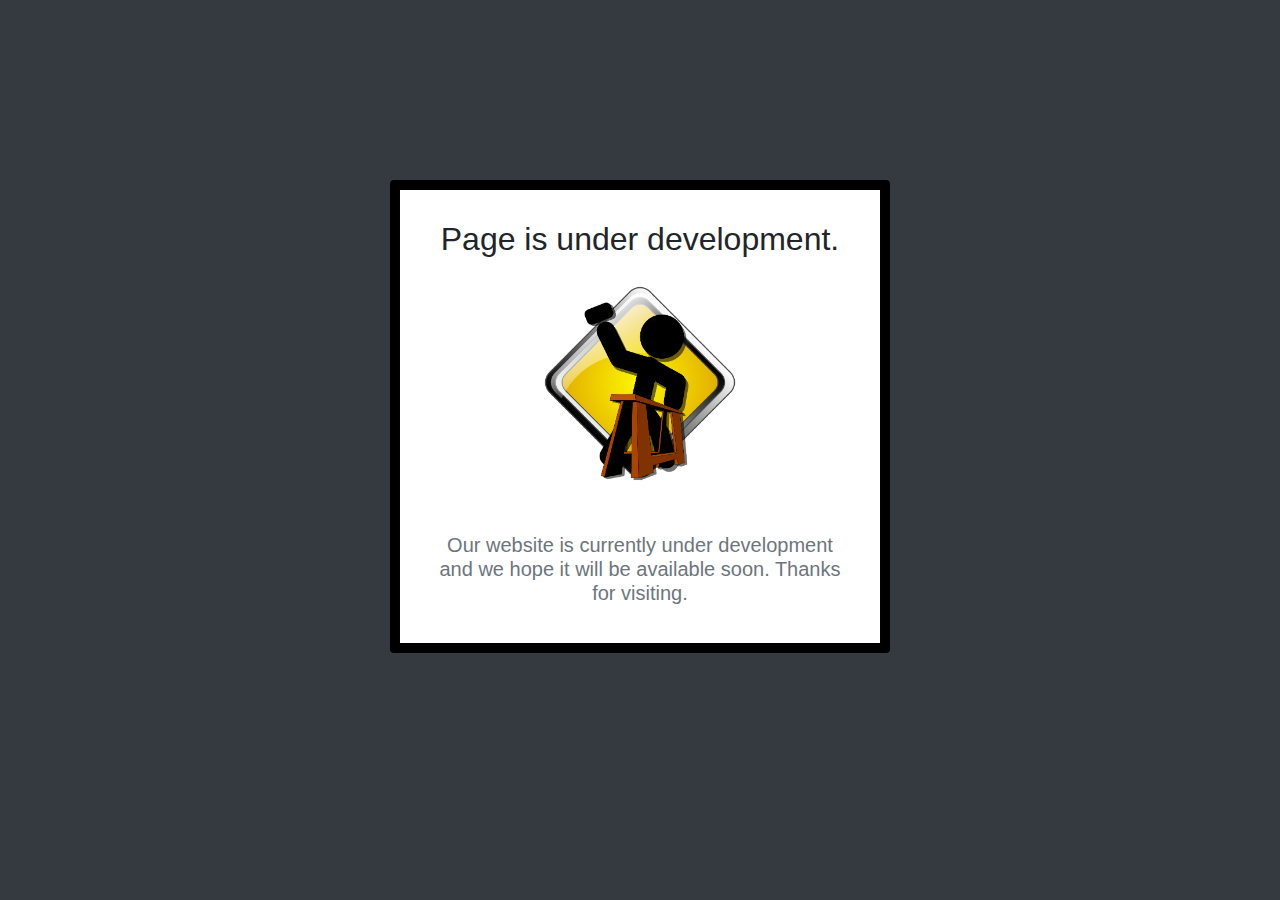
<file: partnership.html>
<!DOCTYPE html>
<html lang="en">
<head>
    <meta charset="UTF-8">
    <meta http-equiv="X-UA-Compatible" content="IE=edge">
    <meta name="viewport" content="width=device-width, initial-scale=1.0">
    <link rel="stylesheet" href="https://cdn.jsdelivr.net/npm/bootstrap@4.6.1/dist/css/bootstrap.min.css">
    <script src="https://cdn.jsdelivr.net/npm/jquery@3.6.0/dist/jquery.slim.min.js"></script>
    <script src="https://cdn.jsdelivr.net/npm/popper.js@1.16.1/dist/umd/popper.min.js"></script>
    <script src="https://cdn.jsdelivr.net/npm/bootstrap@4.6.1/dist/js/bootstrap.bundle.min.js"></script>
    <title>Document</title>
</head>
<body class="bg-dark">
    <div class="row text-center">
        <div class="col-md-2">

        </div>
        <div class="col-md-8">
            <div class="card">
                <div class="card-body">
                    <h2>Page is under development.</h2>
                    <img src="images/under-cons.jpg" width="200px" alt="" class="pt-3 pb-5">
                    <h5 class="text-secondary">Our website is currently under development and we hope it will be available soon. Thanks for visiting.</h5>
                </div>
                
            </div>
        </div>
        <div class="col-md-2">

        </div>
        
    </div>
</body>

<style>
    .card{
        max-width: 500px;
        margin: auto;
        background: white;
        padding: 10px;
        top: 20vh;
        border-width:10px;
        border-color: black;
    }
</style>
</html>
</file>
